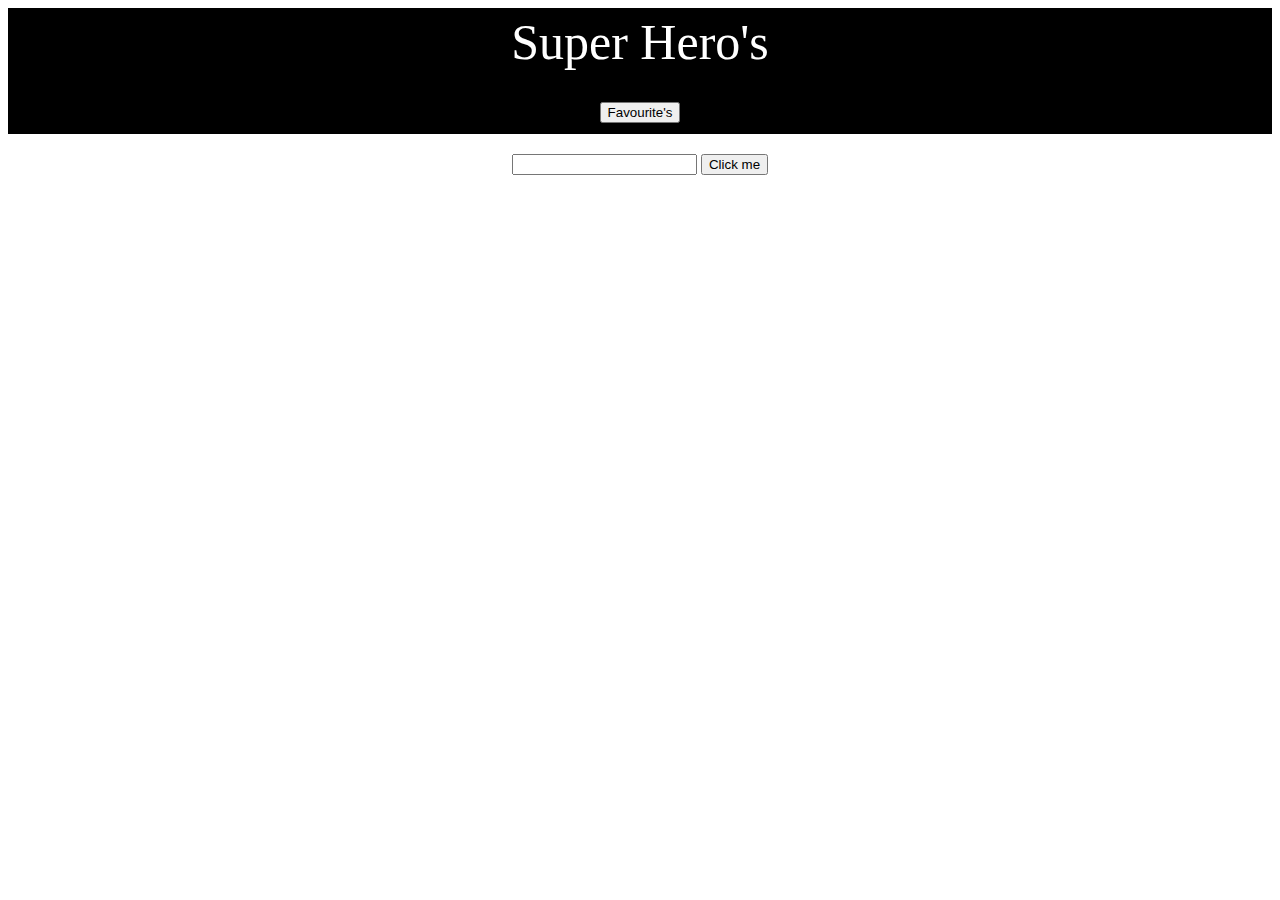
<file: index.html>
<!DOCTYPE html>

<head>
    <link rel="stylesheet" href="./index.css"></head>

<body>
    <!-- <script src="./md5.js"></script>
    <script type="module" src="./index.js"></script> -->
    <div class="wrapper">
        <div>Super Hero's</div>
        <button class="favouriteBtn">Favourite's</button>
        <button class="homeBtn">Home Page</button>

    </div>
    <div class="searchBox">
        <input type="text" #id="searchText">
        <button id="searchBtn">Click me</button>
    </div>
    <div class="heroList">

    </div>
    <script src="./js/md5.js"></script>
    <script type="module" src="./index.js"></script>
</body>
</file>
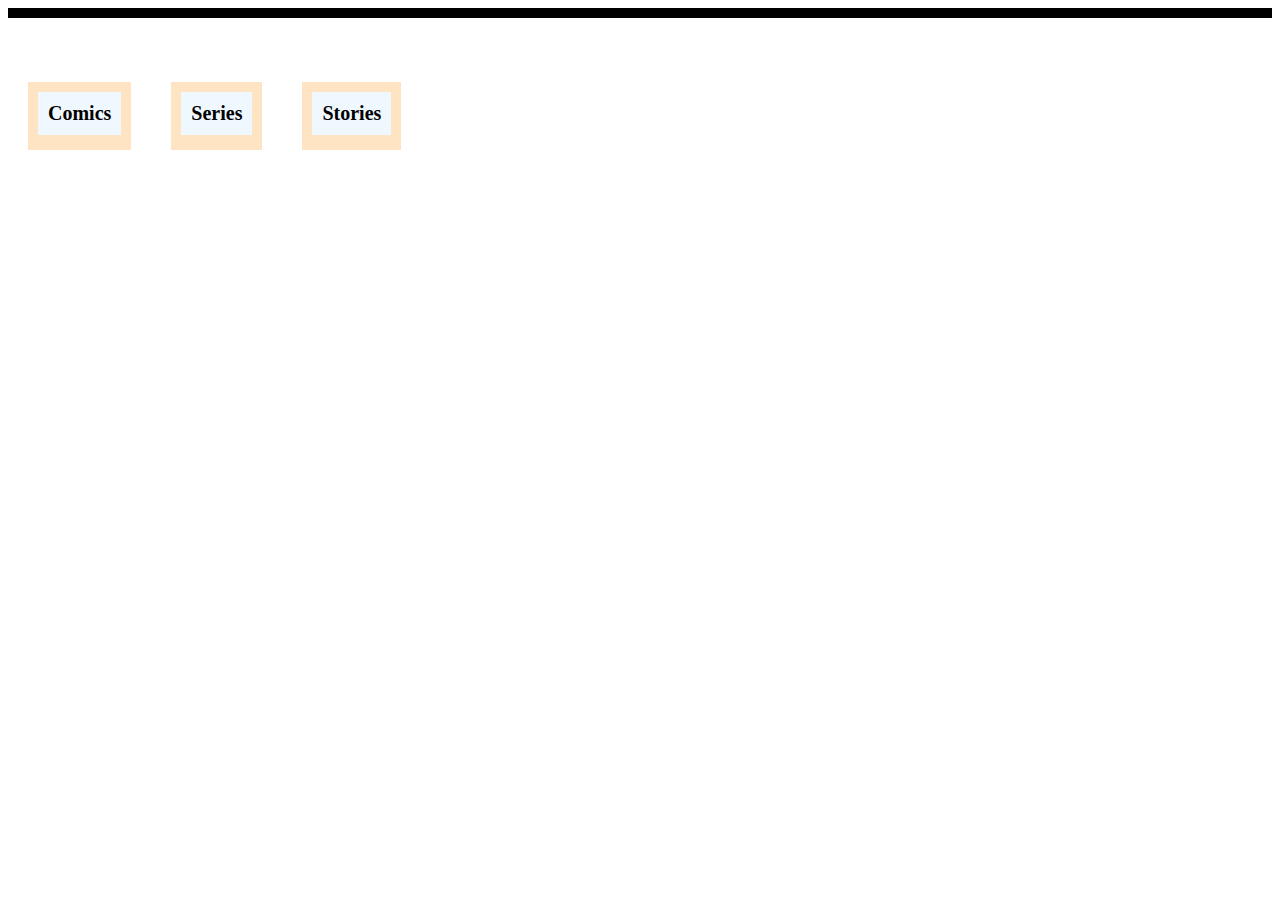
<file: hero.html>
<!DOCTYPE html>

<head>
    <link rel="stylesheet" href="./index.css"></head>

<body>
    <div class="heroPage">
    <div class="wrapper"></div>
    <div class="heroDetail">
        <img id="heroImg">
        <div id="description"></div>
    </div>
    <div class="subContent">
            <div class="subContentList">
                <div class="heading">Comics</div>
                <div class="comicList"></div>
            </div>
            <div class="subContentList">
                <div class="heading">Series</div>
                <div class="seriesList"></div>
            </div>
            <div class="subContentList">
                <div class="heading">Stories</div>
                <div class="storiesList"></div>
            </div>
    </div>
    </div>

    
    
    <script src="./js/md5.js"></script>
    <script type="module" src="./js/hero.js"></script>
</body>
</file>
<file: index.css>
.wrapper {
    text-align: center;
    font-size: 50px;
    background-color: black;
    color: white;
    padding: 5px;
    font-family: serif;
}
.searchBox {
    text-align: center;
    padding: 20px;
}
.heroList {
    display: flex;
    flex-wrap: wrap;
    width: 1100px;
    margin-left: auto;
    margin-right: auto;
}
.heroWrapper {
    padding: 20px;
    display: grid;
}
.heroName {
    text-align: center;
    font-size: 20px;
    font-weight: bolder;
    background-color: #beb60d;
}
.heroDetail {
    text-align: center;
}
#heroImg {
    padding: 10px;
}
#description {
    padding: 10px 200px;
    text-decoration: underline;
}
.subContent {
    display: flex;
}
.subContentList {
    background-color: bisque;
    padding: 10px;
    margin: 20px;
}

.subContentList .heading {
    background-color: aliceblue;
    font-size: 20px;
    font-weight: bold;
    padding: 10px;
    text-align: center;
    margin-bottom: 5px;
}
</file>
